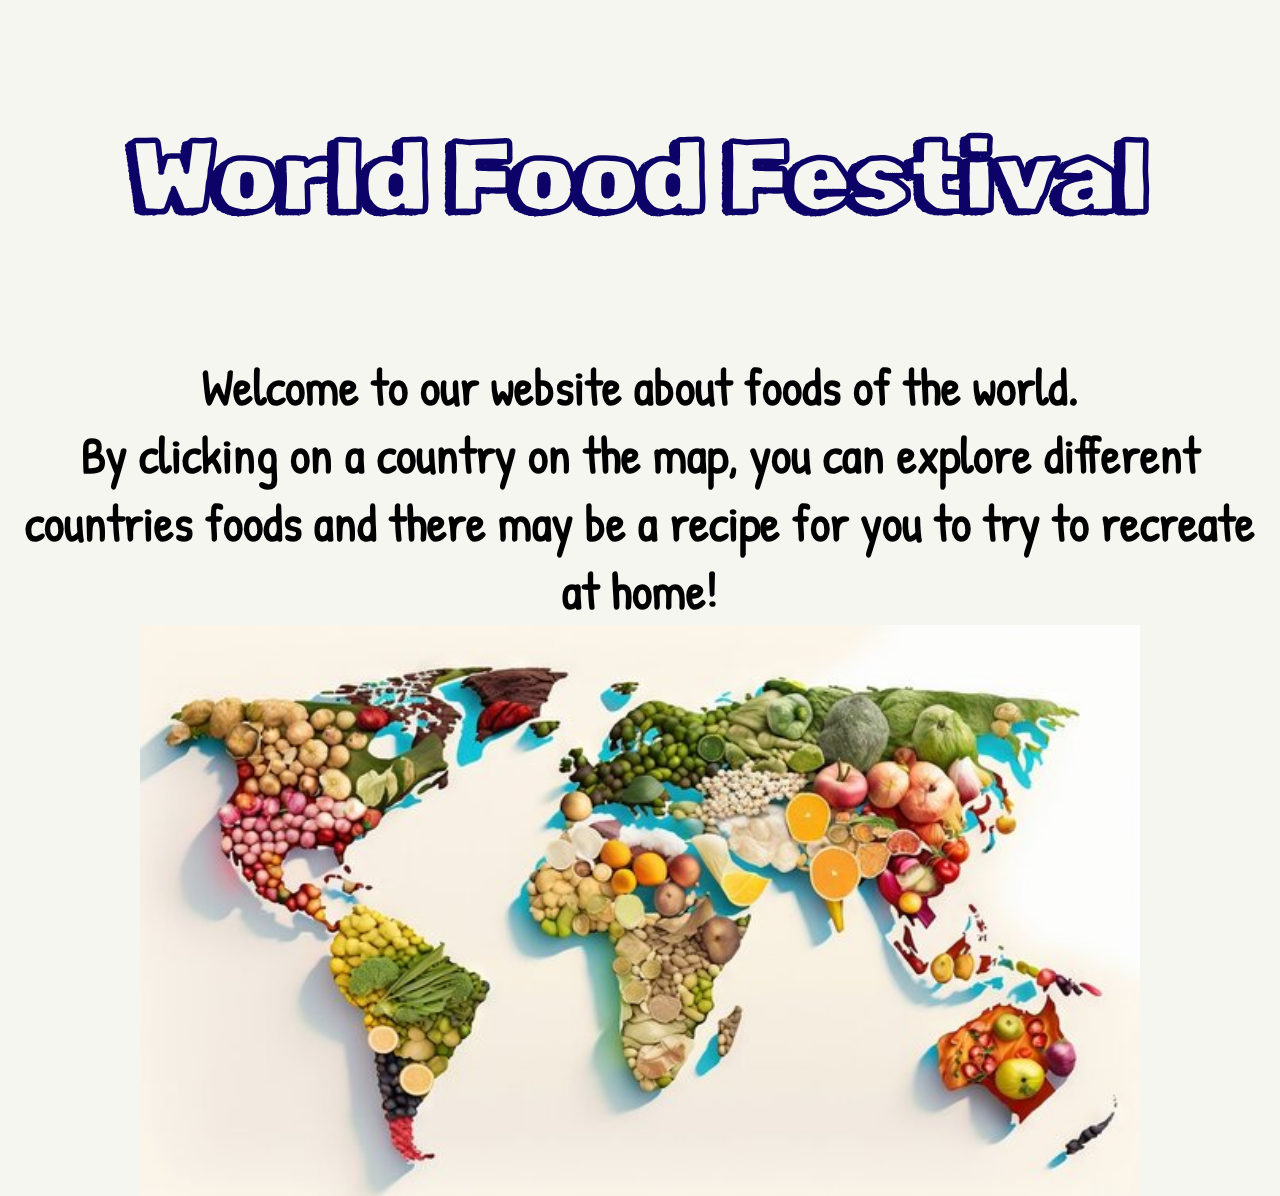
<file: index.html>
<!DOCTYPE html>
<html lang="en">

<head>
    <link rel="stylesheet" type="text/css" href="styles.css">
    <meta charset="UTF-8">
    <meta name="viewport" content="width=device-width, initial-scale=1.0">
    <link rel="preconnect" href="https://fonts.googleapis.com">
    <link rel="preconnect" href="https://fonts.gstatic.com" crossorigin>
    <link href="https://fonts.googleapis.com/css2?family=Rubik+Doodle+Shadow&display=swap" rel="stylesheet">       
    <link rel="preconnect" href="https://fonts.googleapis.com">
    <link rel="preconnect" href="https://fonts.gstatic.com" crossorigin>
    <link href="https://fonts.googleapis.com/css2?family=Patrick+Hand&display=swap" rel="stylesheet">
    <title>World Foods</title>
</head>

<body>
    <h1>World Food Festival</h1>
    <div class="welcome-text">
        <p1> Welcome to our website about foods of the world.<br>
            By clicking on a country on the map, you can explore different<br> countries foods and
            there may be a recipe for you to try to recreate at home! </p1>
    </div>
    <div id="map">
        <img src="world Map 2.jpg" alt="World Map" id="map-image">
    <a href="./South Africa.html" id="southafrica"></a>
    <a href="./england.html" id="england"></a>
    <a href="./russia.html" id="russia"></a>
    <a href="./mauritius.html" id="mauritius"></a>
    </div>
</body>

</html>
</file>
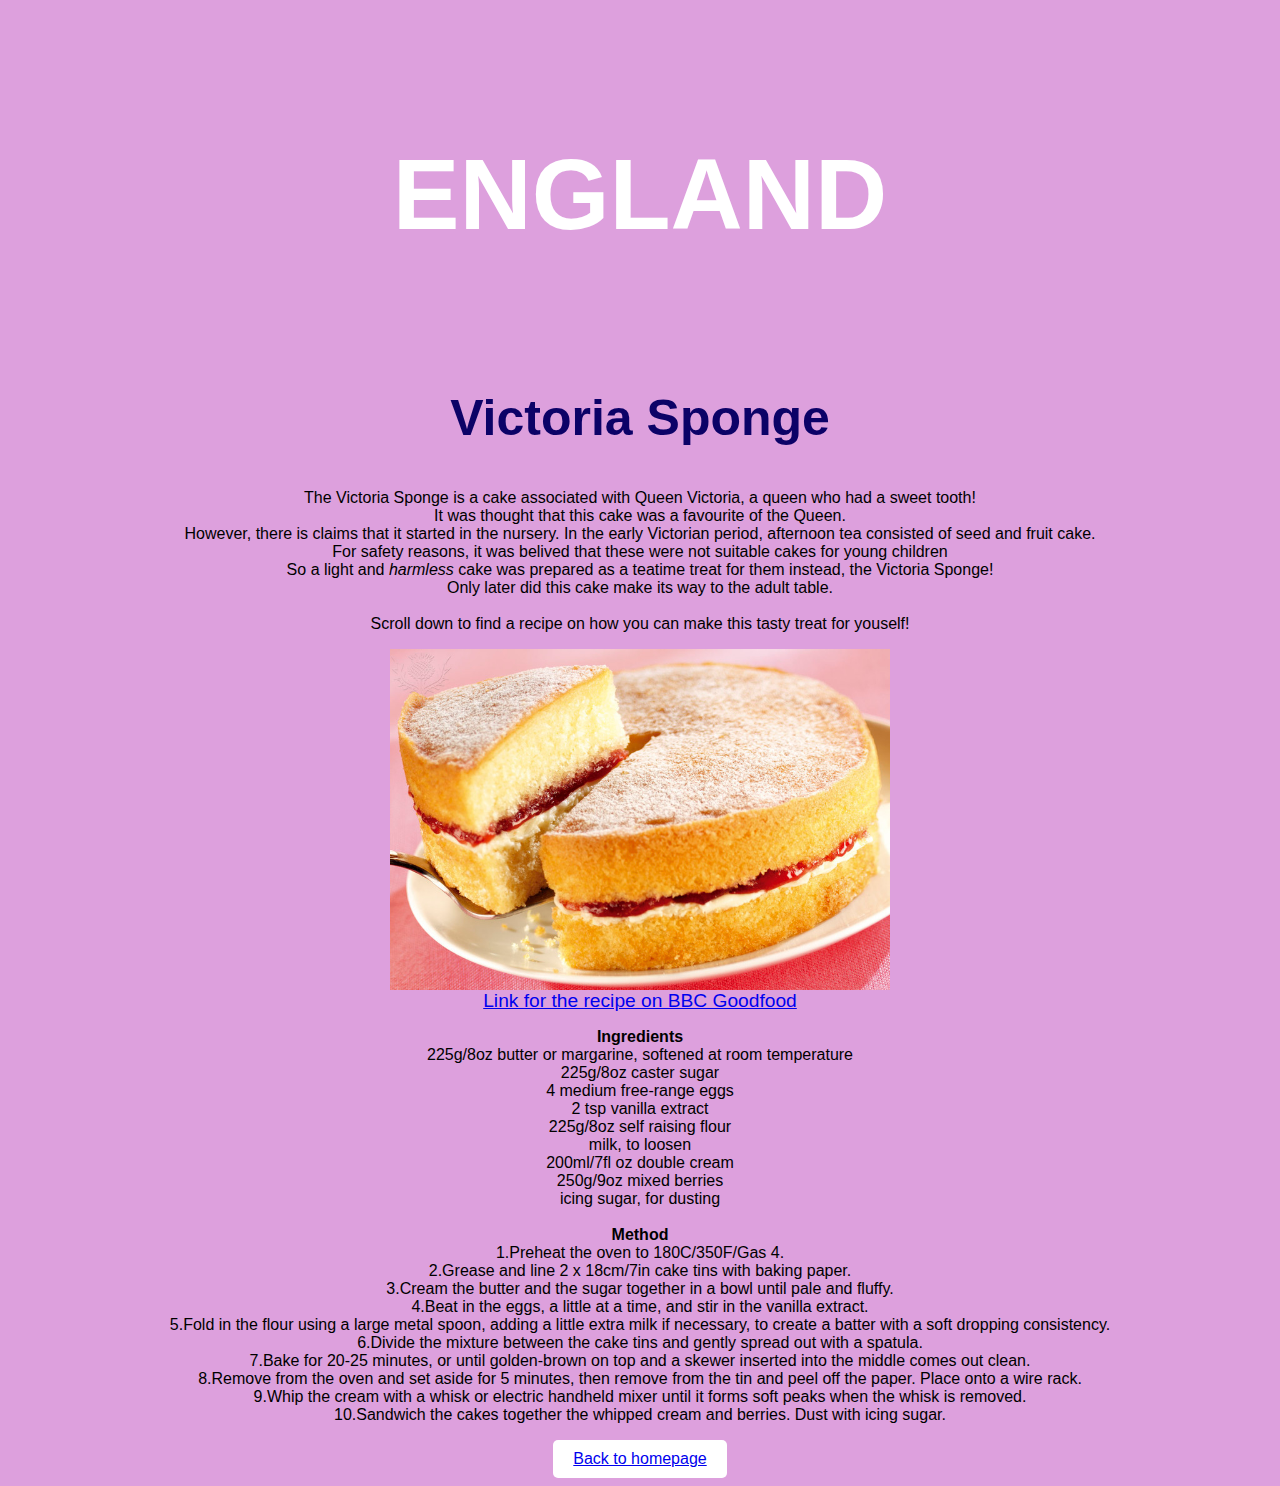
<file: england.html>
<!DOCTYPE html>
<html lang="en">
<head>
    <link rel="stylesheet" type="text/css" href="englandstyles.css">
    <meta charset="UTF-8">
    <meta name="viewport" content="width=device-width, initial-scale=1.0">
    <title>England</title>
<style>  img {
    max-width: 100%;
    height: auto;
    display: block; 
    margin-top: 10px; 
}</style>

</head>
<body>
    <h1> ENGLAND </h1>
    
    <h2> Victoria Sponge</h2>
    <div class = "intro">
    <p> The Victoria Sponge is a cake associated with Queen Victoria, a queen who had a sweet tooth!<br>
    It was thought that this cake was a favourite of the Queen. <br>
    However, there is claims that it started in the nursery. In the early Victorian period, afternoon tea consisted of seed and fruit cake.<br>
    For safety reasons, it was belived that these were not suitable cakes for young children <br>
    So a light and <i> harmless</i> cake was prepared as a teatime treat for them instead, the Victoria Sponge!<br>
    Only later did this cake make its way to the adult table.<br>
    <br>
    Scroll down to find a recipe on how you can make this tasty treat for youself! 
    </p> </div>


    <img src="victoria-sponge.jpg" alt="Victoria Sponge">

    <div class="link">
    <a href="https://www.bbc.co.uk/food/recipes/victoriasponge_13555"> Link for the recipe on BBC Goodfood</a>
    </div>

    <div class= "recipe">
        <p>
        <b>Ingredients</b><br>
        225g/8oz butter or margarine, softened at room temperature<br>
        225g/8oz caster sugar<br>
        4 medium free-range eggs<br>
        2 tsp vanilla extract<br>
        225g/8oz self raising flour<br>
        milk, to loosen<br>
        200ml/7fl oz double cream<br>
        250g/9oz mixed berries<br>
        icing sugar, for dusting<br>
        <br>
        <b>Method</b><br>
        1.Preheat the oven to 180C/350F/Gas 4.<br>
        2.Grease and line 2 x 18cm/7in cake tins with baking paper.<br>
        3.Cream the butter and the sugar together in a bowl until pale and fluffy.<br>
        4.Beat in the eggs, a little at a time, and stir in the vanilla extract.<br>
        5.Fold in the flour using a large metal spoon, adding a little extra milk if necessary, to create a batter with a soft dropping consistency.<br>
        6.Divide the mixture between the cake tins and gently spread out with a spatula.<br>
        7.Bake for 20-25 minutes, or until golden-brown on top and a skewer inserted into the middle comes out clean.<br>
        8.Remove from the oven and set aside for 5 minutes, then remove from the tin and peel off the paper. Place onto a wire rack.<br>
        9.Whip the cream with a whisk or electric handheld mixer until it forms soft peaks when the whisk is removed.<br>
        10.Sandwich the cakes together the whipped cream and berries. Dust with icing sugar.<br>
        </p>

<div class="back-to-home">
<a href= "index.html"> Back to homepage</a>
</div>


</body>
</html>
</file>
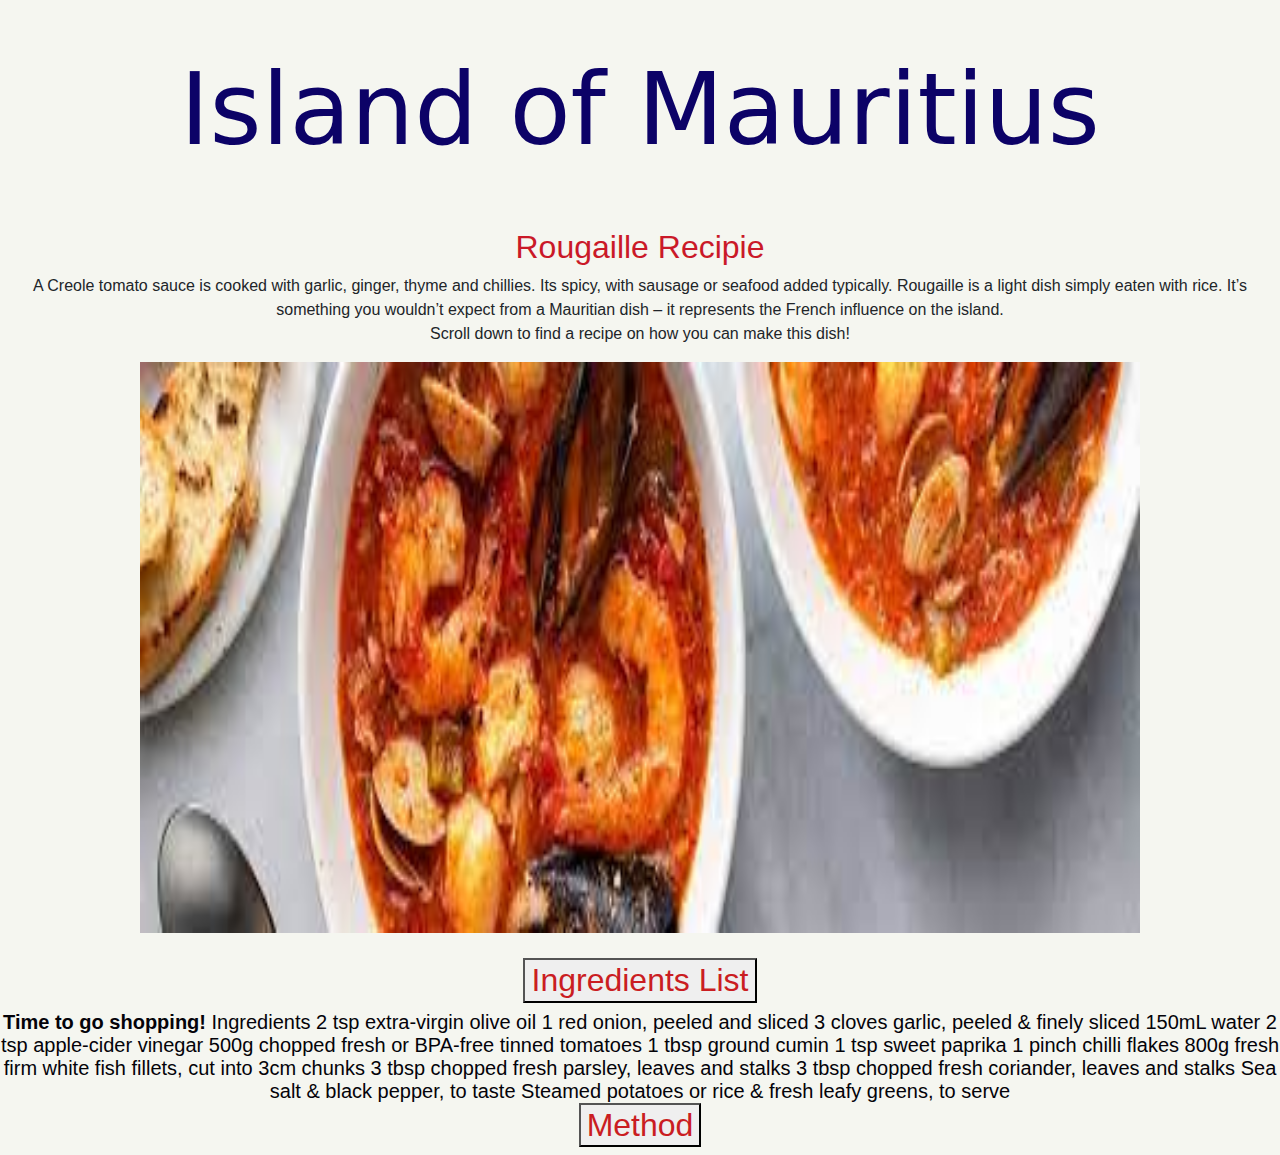
<file: mauritius.html>
<!DOCTYPE html>
<html lang="en">
<head>
    <link rel="stylesheet" type="text/css" href="mauritius.css">
    <meta charset="UTF-8">
    <meta name="viewport" content="width=device-width, initial-scale=1.0">
   
<style>  img {
    max-width: 100%;
    height: auto;
    display: block; 
    margin-top: 10px; 
}</style>

    <h1> Island of Mauritius</h1>
    
    <body> <h2> Rougaille Recipie </h2>
        <div class = "intro">
        <p> A Creole tomato sauce is cooked with garlic, ginger, thyme and chillies. Its spicy, with sausage or seafood added typically. Rougaille is a light dish simply eaten with rice. It’s something you wouldn’t expect from a Mauritian dish – it represents the French influence on the island.
        <br>
        Scroll down to find a recipe on how you can make this dish! 
        </p> </div>
    </body>
   


    <div class="banner-area">
    <img class=banner src="seafood.jpg" alt="prawns">
  


</div>
 

    
<!DOCTYPE html>
<html lang="en">
  <head>
    <meta charset="UTF-8">
    <meta name="viewport" content="width=device-width, initial-scale=1.0">
    <meta http-equiv="X-UA-Compatible" content="ie=edge">

    <link rel="stylesheet" href="https://cdn.jsdelivr.net/npm/bootstrap@4.3.1/dist/css/bootstrap.min.css" integrity="sha384-ggOyR0iXCbMQv3Xipma34MD+dH/1fQ784/j6cY/iJTQUOhcWr7x9JvoRxT2MZw1T" crossorigin="anonymous">
    <link rel="stylesheet" href="styles.css">
    <script src="https://cdn.jsdelivr.net/npm/bootstrap@5.3.2/dist/js/bootstrap.bundle.min.js"></script>
  </head>
  <body>


    <div class="accordion" id="accordion">
        <div class="accordion-item">
          <h2 class="accordion-header">
            <button class="accordion-button" type="button" data-bs-toggle="collapse" data-bs-target="#collapseOne" aria-expanded="true" aria-controls="collapseOne">
              Ingredients List 
            </button>
          </h2>
          <div id="collapseOne" class="accordion-collapse collapse show" data-bs-parent="#accordionExample">
            <div class="accordion-body">
              

            <div class="text-align"><center>
                <strong>Time to go shopping! </strong> Ingredients
                2 tsp extra-virgin olive oil
1 red onion, peeled and sliced
3 cloves garlic, peeled & finely sliced
150mL water
2 tsp apple-cider vinegar
500g chopped fresh or BPA-free tinned tomatoes
1 tbsp ground cumin
1 tsp sweet paprika
1 pinch chilli flakes
800g fresh firm white fish fillets, cut into 3cm chunks
3 tbsp chopped fresh parsley, leaves and stalks
3 tbsp chopped fresh coriander, leaves and stalks
Sea salt & black pepper, to taste
Steamed potatoes or rice & fresh leafy greens, to serve
        </center>
          </div>
        </div>
      
      
          </div>
        </div>
        <div class="accordion-item">
          <h2 class="accordion-header">
            <button class="accordion-button collapsed" type="button" data-bs-toggle="collapse" data-bs-target="#collapseTwo" aria-expanded="false" aria-controls="collapseTwo">
              Method
            </button>
          </h2>
          <div id="collapseTwo" class="accordion-collapse collapse" data-bs-parent="#accordionExample">
            <div class="accordion-body">
               Heat olive oil in saucepan on medium heat. Add onion and garlic and fry for 3 minutes or until lightly golden.
              Pour in water and apple-cider vinegar to soften onion, then add tomatoes and cook on high to reduce for 2–3 minutes.
              Stir through cumin, paprika and chilli.
              Add fish pieces, cover and cook for 6 minutes or until fish is well cooked through, turning once throughout so fish cooks evenly but does not break.
              Serve sprinkled with fresh parsley and coriander and your choice of sides.
          </div>
        </div>
        <div class="accordion-item">
          <h2 class="accordion-header">


            </h2>
              </div>
            </div>
          </div>
  
        
      </div>



      
      <script src="https://code.jquery.com/jquery-3.3.1.slim.min.js" integrity="sha384-q8i/X+965DzO0rT7abK41JStQIAqVgRVzpbzo5smXKp4YfRvH+8abtTE1Pi6jizo" crossorigin="anonymous"></script>
    <script src="https://cdn.jsdelivr.net/npm/popper.js@1.14.7/dist/umd/popper.min.js" integrity="sha384-UO2eT0CpHqdSJQ6hJty5KVphtPhzWj9WO1clHTMGa3JDZwrnQq4sF86dIHNDz0W1" crossorigin="anonymous"></script>
    <script src="https://cdn.jsdelivr.net/npm/bootstrap@4.3.1/dist/js/bootstrap.min.js" integrity="sha384-JjSmVgyd0p3pXB1rRibZUAYoIIy6OrQ6VrjIEaFf/nJGzIxFDsf4x0xIM+B07jRM" crossorigin="anonymous"></script>
   </body>
</html>


</body>
</html>
</file>
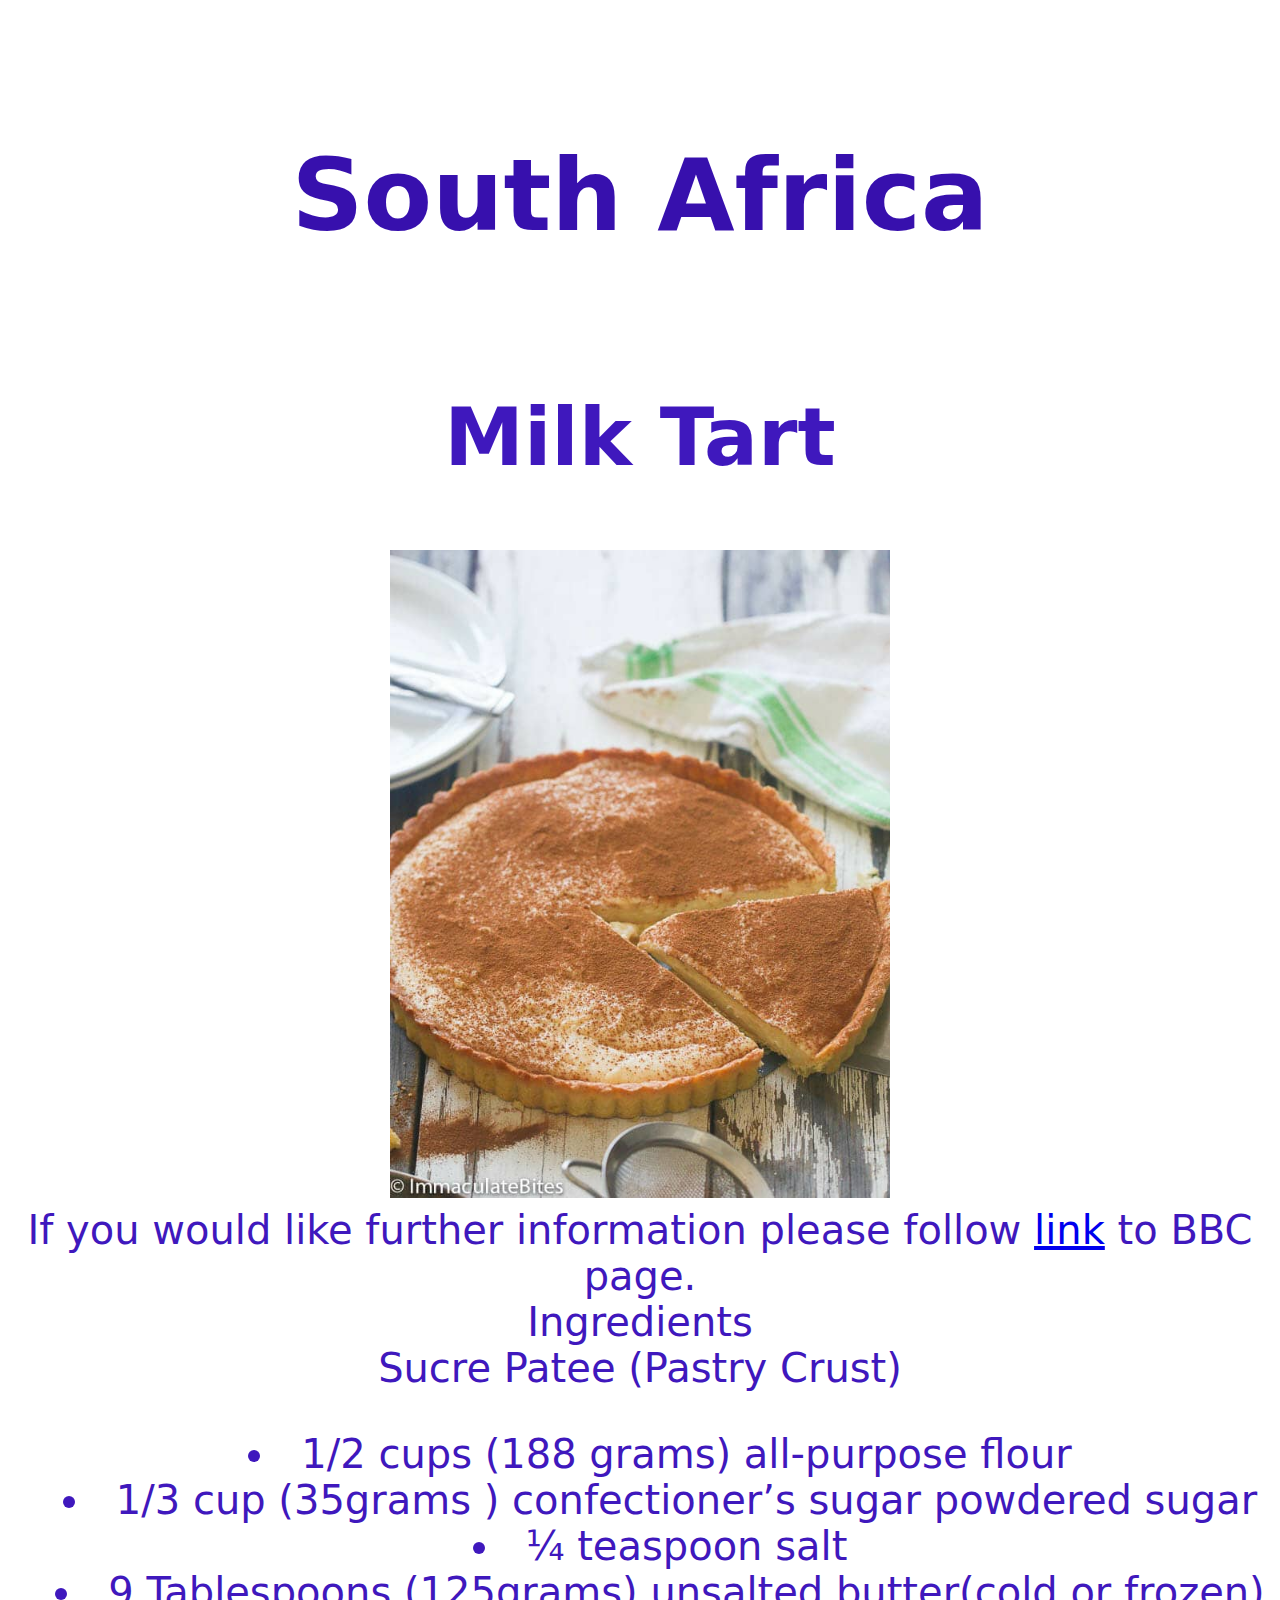
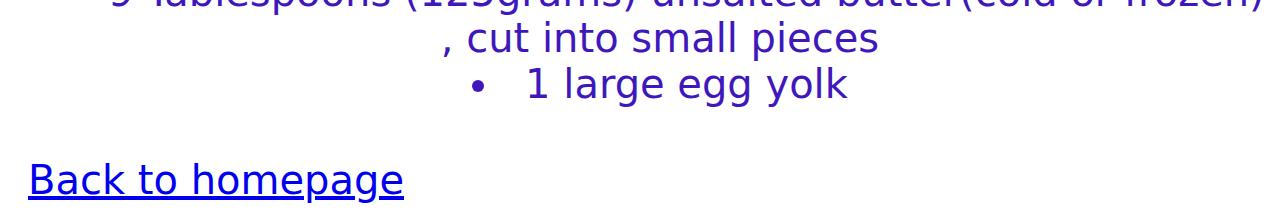
<file: South Africa.html>
<!DOCTYPE html>
<html lang="en">

<head>
    <link rel="stylesheet" type="text/css" href="South Africa.css">
    <meta charset="UTF-8">
    <meta name="viewport" content="width=device-width, initial-scale=1.0">
    <title>South Africa</title>
</head>

<body>
    <h1>South Africa</h1>
    <h2>Milk Tart</h2>
    <div><img src="Milk tart.jpg" alt="Milk Tart"></div>
    <div>If you would like further information please follow <a href="https://www.africanbites.com/milk-tart/">link</a>
        to BBC page.</div>
    <div>Ingredients </div>
    <div>Sucre Patee (Pastry Crust)</div>
    <div>
        <ul>
            <li>1/2 cups (188 grams) all-purpose flour</li>
            <li>1/3 cup (35grams ) confectioner’s sugar powdered sugar</li>
            <li>¼ teaspoon salt</li>
            <li>9 Tablespoons (125grams) unsalted butter(cold or frozen) , cut into small pieces</li>
            <li>1 large egg yolk</li>
        </ul>
    </div>
    <div class="back-to-home">
        <a href= "index.html"> Back to homepage</a>
        </div>
</body>

</html>
</file>
<file: styles.css>
h1 {
    font-family: 'Rubik Doodle Shadow', system-ui;
    background-size: cover;
    text-align: center;
    padding: 50px;
    color: rgb(12, 2, 103);
    font-size: 100px
}

img {
    width: 1000px;
    margin: auto;
    z-index: -1;
    min-height: 571px;
    max-height: 571px;
}

.welcome-text {
    text-align: center;
    font-family: 'Franklin Gothic Medium', 'Arial Narrow', Arial, sans-serif;
    font-size: x-large
}

p1 {
    font-family: 'Patrick Hand', cursive;
    text-align: center;
    font-weight: bold;
    font-size: 50px;
}

body {
    background-color: rgb(245, 246, 240);
}

#map {
    position: relative;
}

#map-image {
    position: absolute;
    margin: auto;
    left: 0;
    right: 0;
}

#southafrica {
    position: absolute;
    /* border-style: solid; */
    width: 100px;
    height: 100px;
    top: 380px;
    left: 47%;
}

#england {
    position: absolute;
    /* border-style: solid; */
    width: 100px;
    height: 100px;
    top: 100px;
    left: 42%;
}
#russia {
    position: absolute;
    /* border-style: solid; */
    width: 100px;
    height: 100px;
    top: 90px;
    left: 55%;
}

#mauritius {
    position: absolute;
    /* border-style: solid; */
    width: 100px;
    height: 100px;
    top: 380px;
    left: 58%;
}
</file>
<file: englandstyles.css>
body {
    background-color: plum;
}
h1 {
    text-align: center;
    color: white;
    font-weight: 2000;
    font-size: 100px;
    font-family: 'Franklin Gothic Medium', 'Arial Narrow', Arial, sans-serif;
}
h1 {
    background-image: url('https://th.bing.com/th/id/OIP.QrXDtMBGaVgvCtjvXjnjswHaCv?rs=1&pid=ImgDetMain'); 
    background-size: cover; 
    text-align: center; 
    padding: 70px; 
}

h2 {
    text-align: center;
    color: rgb(12, 2, 103);
    font-size: 50px;
    font-family:'Franklin Gothic Medium', 'Arial Narrow', Arial, sans-serif
}
img {
    width: 500px;
    margin: auto;
}
.intro  {
    text-align: center;
    font-family: 'Franklin Gothic Medium', 'Arial Narrow', Arial, sans-serif;
    font-size: medium;
}

.recipe {
    text-align: center;
    font-family: 'Franklin Gothic Medium', 'Arial Narrow', Arial, sans-serif;
    font-size: medium;
}

.back-to-home {
    display: inline-block;
    padding: 10px 20px;
    background-color: #ffffff;
    color: #ff0000;
    text-decoration: none;
    border-radius: 5px;
    cursor: default;
}
.back-to-home:hover {
    background-color: #ffffff;
}

.link{
    text-align: center;
    font-size: larger;
    font-family: 'Franklin Gothic Medium', 'Arial Narrow', Arial, sans-serif;
}
</file>
<file: mauritius.css>
styles.css
body {
    background-color: rgb(240, 235, 240);
    text-align: center;
}
h1 {
    text-align: center;
    color: rgb(202, 29, 34);
    font-size: 100px
}
h2 {
    text-align: center;center;
    color: rgb(202, 25, 40);
    font-size: 50px
}
img {
    width: 2000px;
    margin: auto;
}

.banner {background-position: center center;
    max-width: 100%;
    height: auto;
    display: block; 
    margin-top: 10px;
    margin-bottom: 25px
}
    


    .accordion-body{
    font: 1em sans-serif; system-ui;
        text-align: center;
        color: rgb(4, 3, 9);
        font-size: 20px
    }
    


    .intro {
        text-align: center;
    }

    .accordion-body{

text-align: center;
    }
        
    .accordion-button{
        text-align: center;
        color: rgb(202, 29, 34);
        font-size: 100px 
        shape:x-small
        margin-bottom: 50px auto;
    }

    .accordionButton {
        margin: 25px auto;
     }
    .accordionContent p { 
        padding-top: 20px; 
        margin-top: 0; 
    }
    div.accordionContent { 
        margin-top: -25px; 
    }
</file>
<file: South Africa.css>
h1 {
    background-size: cover;
    text-align: center;
    padding: 70px;
    font-family: 'Rubik Doodle Shadow', system-ui;
    color: rgb(55, 16, 173);
    font-size: 100px
}


h2 {
    font-family: 'Rubik Doodle Shadow', system-ui;
    text-align: center;
    color: rgb(63, 24, 189);
    font-size: 80px
}

div {
    font-family: 'Rubik Doodle Shadow', system-ui;
    text-align: center;
    color: rgb(63, 24, 189);
    font-size: 40px
}

img {
    width: 500px;
    width: 500px;
    margin: auto;
    align-items: center;
}
ul{list-style-position: inside;}

.back-to-home {
    display: inline-block;
    padding: 10px 20px;
    background-color: #ffffff;
    color: #ff0000;
    text-decoration: none;
    border-radius: 5px;
    cursor: default;
}
.back-to-home:hover {
    background-color: #8e9af7;
}
</file>
